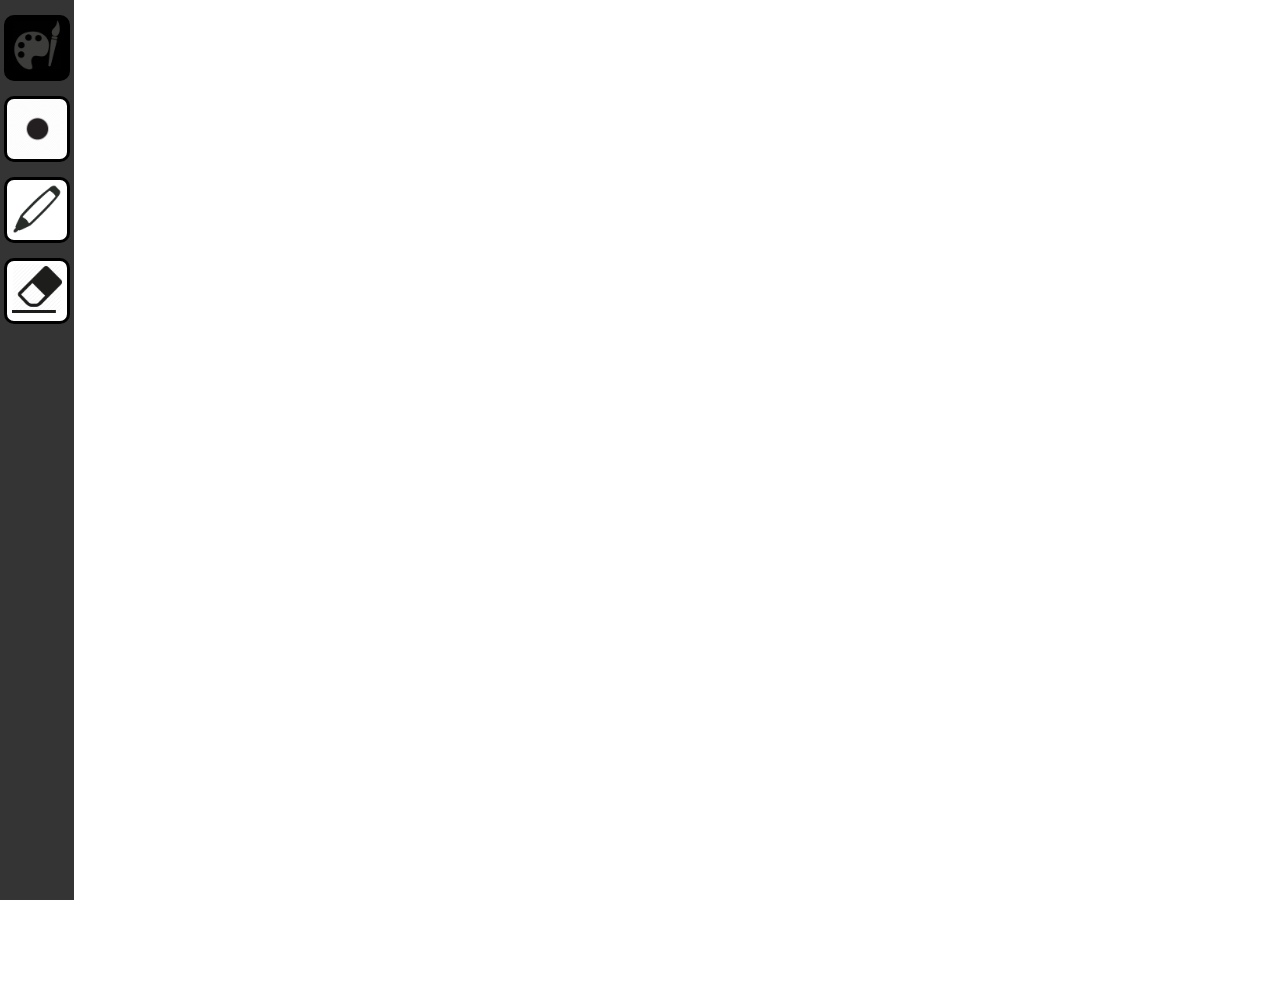
<file: index.html>
<!DOCTYPE html>
<html>
	<head>
		<meta charset="UTF-8">
		<meta name="viewport" content="user-scalable=no">
		<title>Whiteboard</title>
		<link rel="stylesheet" type="text/css" href="whiteboard.css"/>
		<script src="fabric.js/dist/fabric.js"></script>
	</head>

	<body>
		<div id="container">
			<div id="panel">
				<div id="color" class="button">
					<img src="color.png" width="50px" height="50px" id="co"/>
				</div>
				<div id="size" class="button"><img src="dot.png" width="60px" height="60px"/></div>
				<div id="marker" class="button"><img src="marker.png" width="50px" height="50px" id="mrk"/></div>
				<div id="erase" class="button"><img src="eraser.png" width="50px" height="50px" id="er"/></div>
			</div>
			<div id='canvas-container'>
				<canvas id="c" width="2000" height="1000"></canvas>
			</div>
		</div>


		<script type="text/javascript" src="whiteboard.js"></script>
	</body>

</html>
</file>
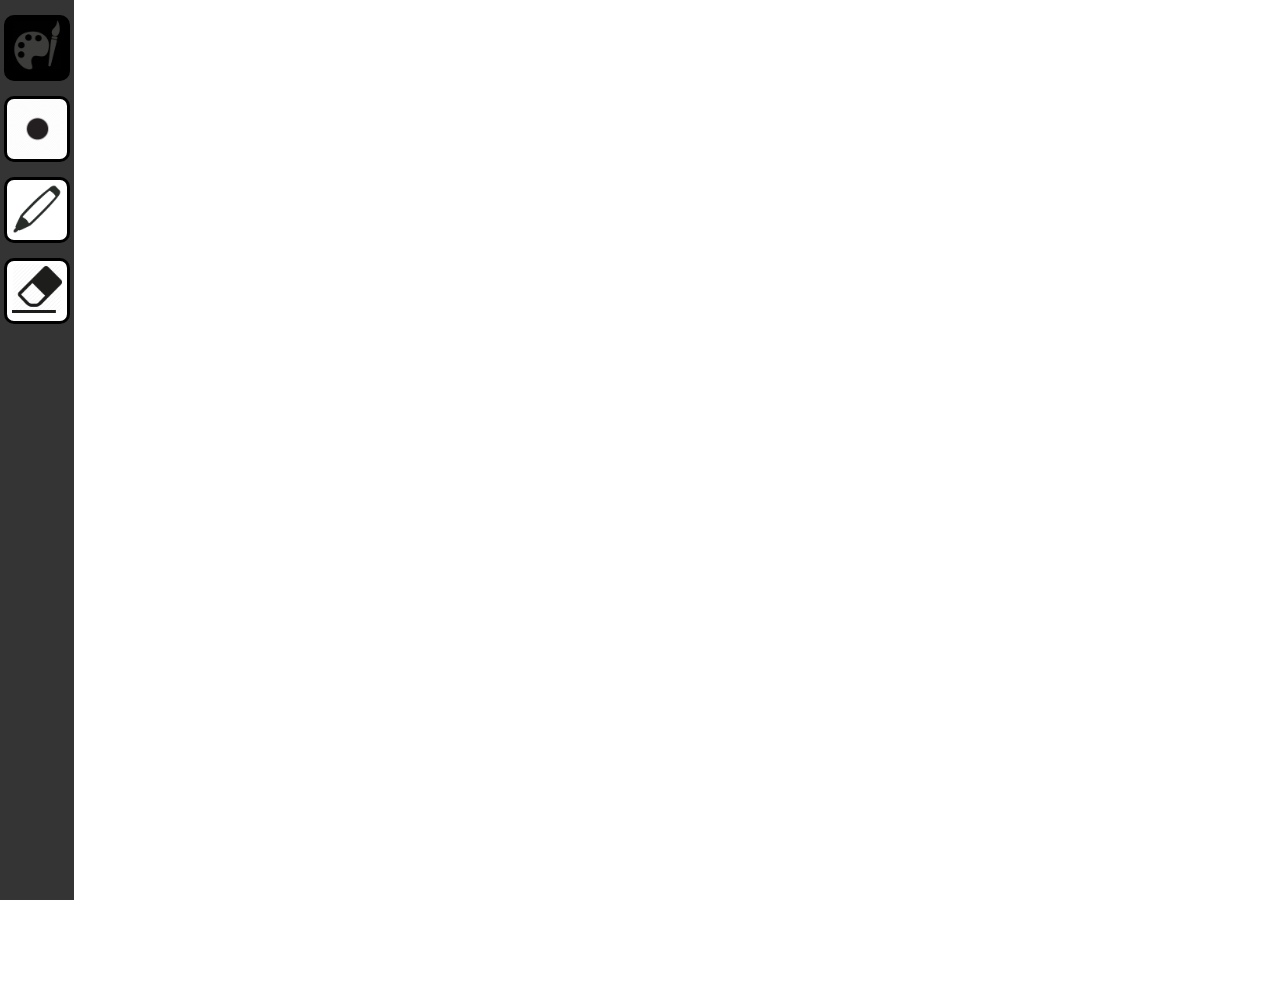
<file: whiteboard.html>
<!DOCTYPE html>
<html>
	<head>
		<meta charset="UTF-8">
		<title>Whiteboard</title>
		<link rel="stylesheet" type="text/css" href="whiteboard.css"/> 
		<script src="fabric.js/dist/fabric.js"></script> 
	</head>

	<body>
		<div id="container">
			<div id="panel">
				<div id="color" class="button">
					<img src="color.png" width="50px" height="50px" id="co"/>
				</div>
				<div id="size" class="button"><img src="dot.png" width="60px" height="60px"/></div>
				<div id="marker" class="button"><img src="marker.png" width="50px" height="50px" id="mrk"/></div>
				<div id="erase" class="button"><img src="eraser.png" width="50px" height="50px" id="er"/></div>
			</div>
			<div id='canvas-container'>
				<canvas id="c" width="2000" height="1000"></canvas>
			</div>
		</div>


		<script type="text/javascript" src="whiteboard.js"></script>
	</body>

</html>
</file>
<file: whiteboard.css>
body, html {
	width: 100%;
	height: 100vh;
	overflow: hidden;
	margin: 0;
	padding: 0;
}

div {
	margin: 0;
	padding: 0;
}

#container {
	width: 100%;
	height: 100vh;
}

#panel {
	min-width: 74px;
	height: 100vh;
	background: #343434;
	float: left;
	display: inline;
}

#color {
	background: black;
}

#canvas-container {
	margin-left: 74px;
	width: 2000px;
	height: 100vh;
	background: white;
	/*float: left;*/
}

.button {
	border-radius: 10px;
	border: 3px solid black;
	background: #FFFFFF;
	margin: auto;
	width: 60px;
	height: 60px;
	margin-top: 15px;
	text-align: center;
	transition: all 0.3s;
}

.cell {
	border-radius: 10px;
	background: #343434;
	width: 60px;
	min-height: 60px;
	transition: all 0.3s;
	float: left;
}

#er {
	padding-top: 2px;
}

#mrk {
	padding-top: 4px;
}

#co {
	padding-top: 2px;
	display: inline-block;
}

.button:hover {
	background: #8b8d91;
}

.cell:hover {
	background: #8b8d91;
}

.innerDiv {
	border-radius: 10px;
	border: 3px solid black;
	background: #343434;
	width: 300px;
	height: 60px;
	margin-top: 15px;
	margin-left: 5px;
	transition: all 0.3s;
	position: absolute;
	display: block;
}

#sizeDiv {
	margin-top: 97px;
}

.square {
	border-radius: 10px;
	border: 1px solid black;
	width: 50px;
	height: 50px;
	margin: auto;
	margin-top: 4px;
}

.circle {
	border-radius: 50%;
	border: 1px solid #343434;
	margin: auto;
	margin-top: 4px;
	background: white;
}
</file>
